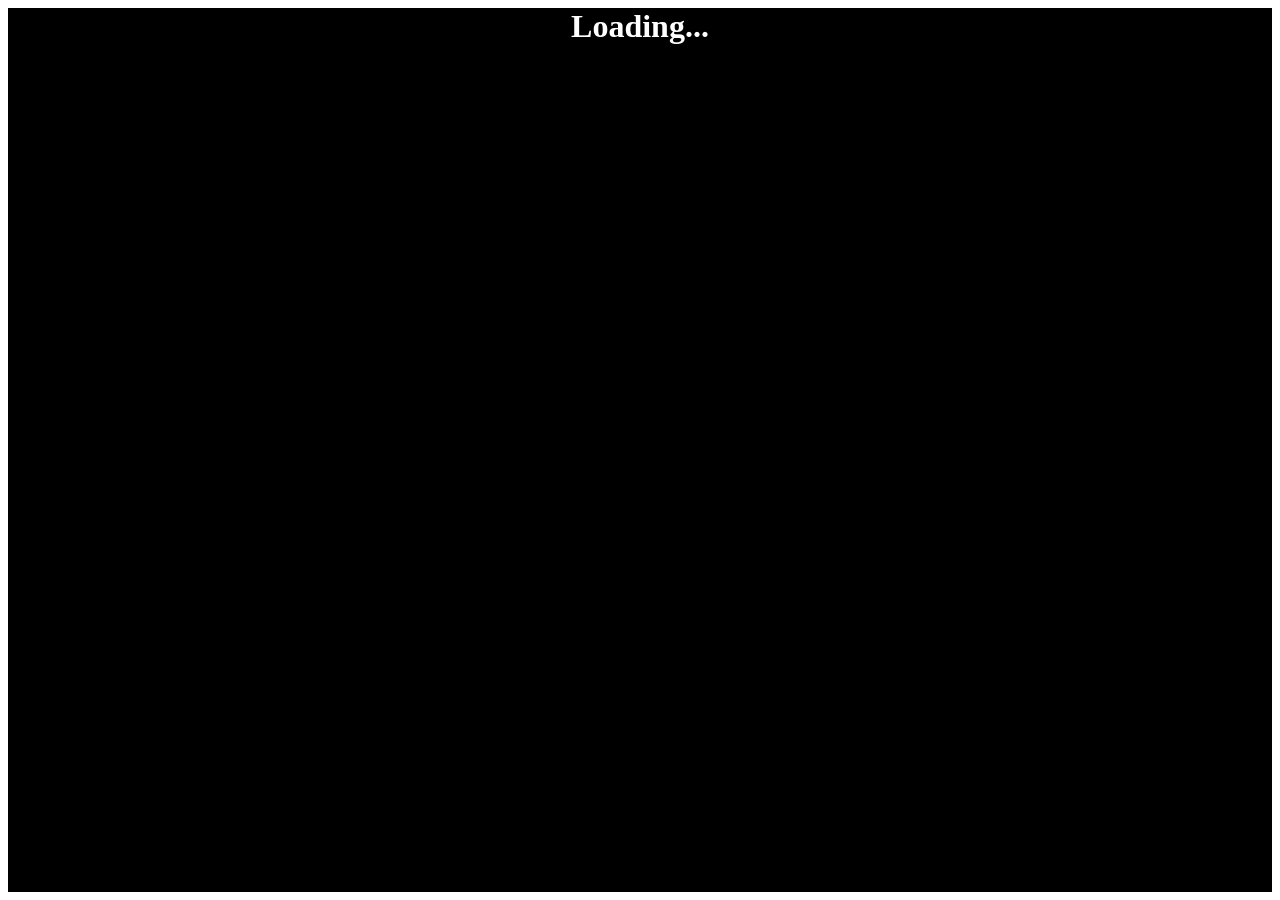
<file: html/index.html>
<html>
	<head>
		<title>FFMPEG to WebRTC demo</title>
		<style>
			#remoteVideos {
				background-color: black;
				text-align: center;
				width: 100%;
				height: 100%;
				/* display: flex; */
				/* align-items: center; */
				/* justify-content: center; */
			}

			#remoteVideos video {
				width: 100%;
				height: 100%;
				object-fit: contain;
			}

			#remoteVideos h1 {
				color: white;
			}

		</style>
	</head>
		<script>
				/* eslint-env browser */
				let pc = new RTCPeerConnection({
				  iceServers: [{
					urls: 'stun:stun.l.google.com:19302'
				  }]
				})
				let log = msg => {
					console.log(msg);
				}

				let hasOffer = false;
				let hasCandidate = false;
				let started = false;

				pc.ontrack = function(event) {
					log("ontrack")
					var el = document.createElement(event.track.kind)
					el.srcObject = event.streams[0]
					el.autoplay = true
					el.controls = true

					setTimeout(() => {
						document.getElementById('remoteVideos').appendChild(el);
						document.getElementById('loading').remove();
					}, 1000);
				}

				pc.oniceconnectionstatechange = e => log(`Conn state: ${pc.iceConnectionState}`);
				pc.onicecandidate = event => {
					hasCandidate = true;
					maybeStart();
					log("onicecandidate");
				}

				// Offer to receive 1 audio, and 1 video track
				pc.addTransceiver('video', {
				  'direction': 'sendrecv'
				})
				pc.addTransceiver('audio', {
				  'direction': 'sendrecv'
				})

				pc.createOffer()
					.then(d => pc.setLocalDescription(d))
					.then(() => {
						log('Ready');
						hasOffer = true;
						maybeStart();
					})
					.catch(log);

				const maybeStart = () => {
					if (hasOffer && hasCandidate && !started) {
						started = true;
						startSession();
					}
				}

				const startSession = () => {
					const offer = btoa(JSON.stringify(pc.localDescription));
					fetch('/connect', {
							method: 'POST',
							body: offer,
					})
					.then((res) => {
						if (!res.ok) {
							throw Error(res.statusText);
						}
						return res.text();
					})
					.then((answer) => {
						const d = new RTCSessionDescription(JSON.parse(atob(answer)));
						return pc.setRemoteDescription(d);
					})
					.catch((e) => log(`Connection error: ${e}`));
				}
	</script>
	<body>
			<div id="remoteVideos">
				<h1 id="loading">Loading...</h1>
			</div>
	</body>
</html>
</file>
